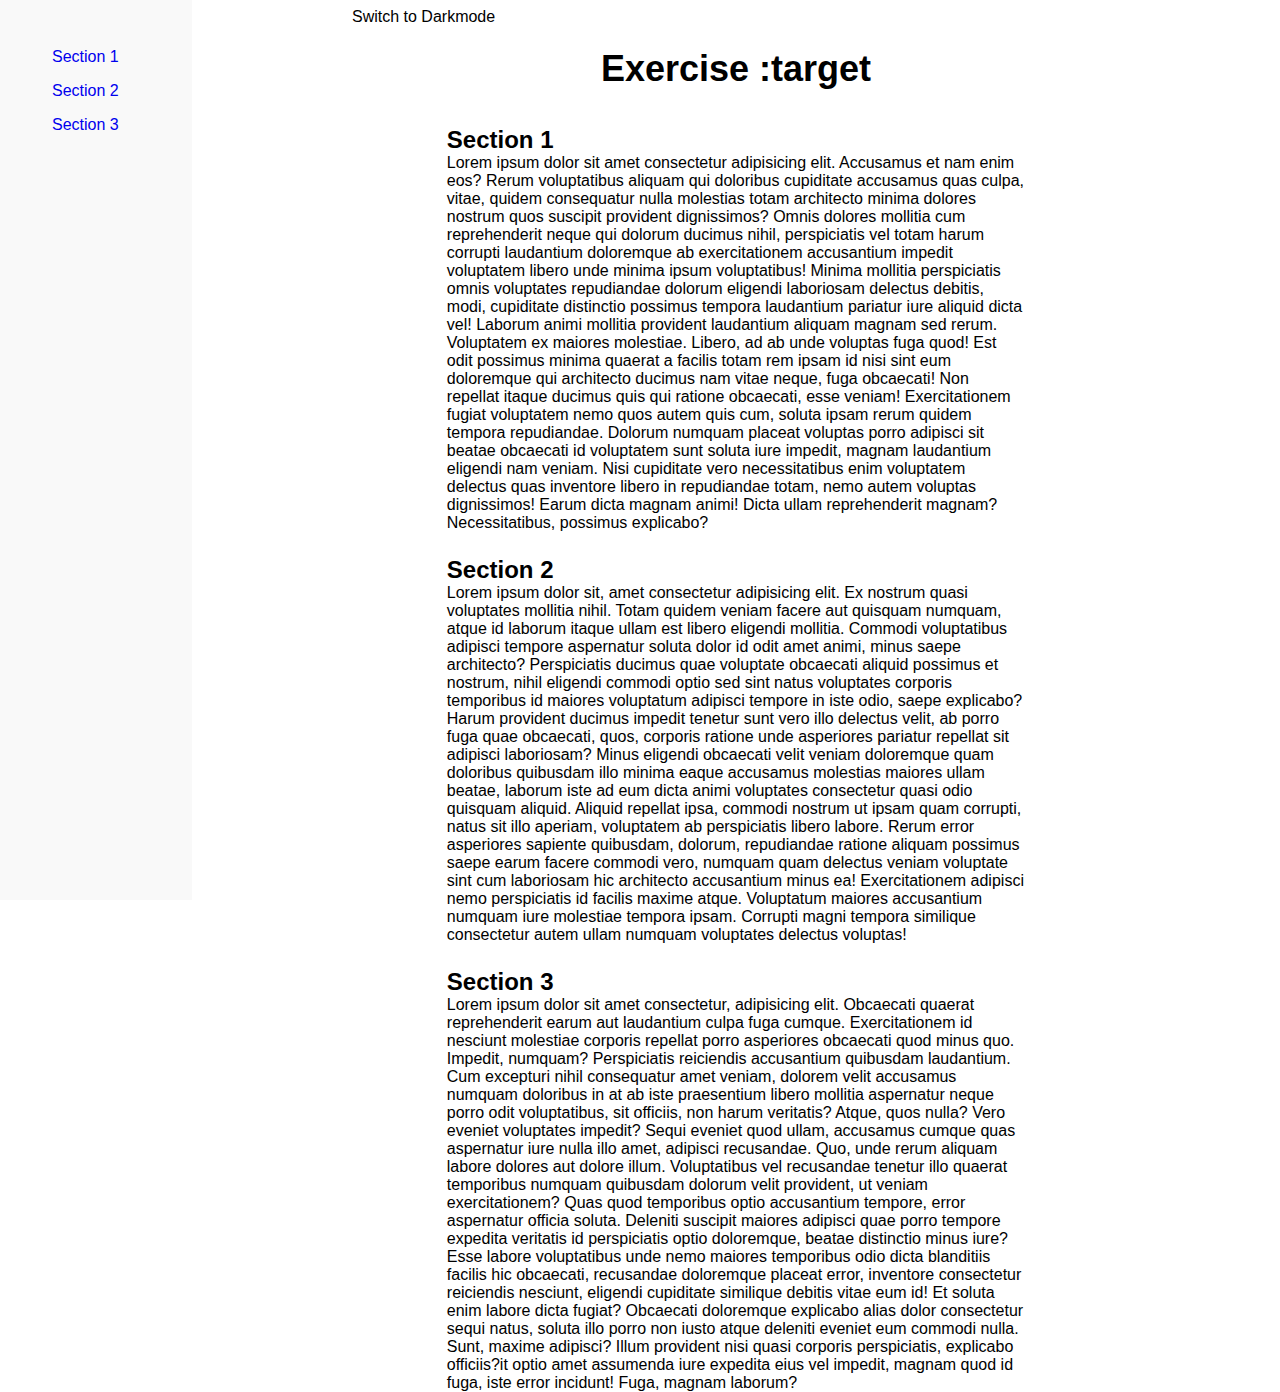
<file: index.html>
<!DOCTYPE html>
<html lang="de">
<head>
    <meta charset="UTF-8">
    <meta name="viewport" content="width=device-width, initial-scale=1.0">
    <title>:target</title>
    <link rel="stylesheet" href="style.css">
</head>
<body>
    <main>
        <div class="nav-container">
            <nav>
                <ul class="nav-list">
                    <li><a href="#section-1">Section 1</a></li>
                    <li><a href="#section-2">Section 2</a></li>
                    <li><a href="#section-3">Section 3</a></li>
                </ul>
            </nav>
        </div>
        <article>
            <form>
                <input type="checkbox" name="checkbox" id="toggle" />
                <label for="toggle" class="light">Switch to Darkmode</label>
                <label for="toggle" class="dark">Switch to Lightmode</label>
              </form>
            <h1>Exercise :target</h1>
            <section id="section-1">
                <h2>Section 1</h2>
                <p>Lorem ipsum dolor sit amet consectetur adipisicing elit. Accusamus et nam enim eos? Rerum voluptatibus aliquam qui doloribus cupiditate accusamus quas culpa, vitae, quidem consequatur nulla molestias totam architecto minima dolores nostrum quos suscipit provident dignissimos? Omnis dolores mollitia cum reprehenderit neque qui dolorum ducimus nihil, perspiciatis vel totam harum corrupti laudantium doloremque ab exercitationem accusantium impedit voluptatem libero unde minima ipsum voluptatibus! Minima mollitia perspiciatis omnis voluptates repudiandae dolorum eligendi laboriosam delectus debitis, modi, cupiditate distinctio possimus tempora laudantium pariatur iure aliquid dicta vel! Laborum animi mollitia provident laudantium aliquam magnam sed rerum. Voluptatem ex maiores molestiae. Libero, ad ab unde voluptas fuga quod! Est odit possimus minima quaerat a facilis totam rem ipsam id nisi sint eum doloremque qui architecto ducimus nam vitae neque, fuga obcaecati! Non repellat itaque ducimus quis qui ratione obcaecati, esse veniam! Exercitationem fugiat voluptatem nemo quos autem quis cum, soluta ipsam rerum quidem tempora repudiandae. Dolorum numquam placeat voluptas porro adipisci sit beatae obcaecati id voluptatem sunt soluta iure impedit, magnam laudantium eligendi nam veniam. Nisi cupiditate vero necessitatibus enim voluptatem delectus quas inventore libero in repudiandae totam, nemo autem voluptas dignissimos! Earum dicta magnam animi! Dicta ullam reprehenderit magnam? Necessitatibus, possimus explicabo?</p>
            </section>
            <section id="section-2">
                <h2>Section 2</h2>
                <p>Lorem ipsum dolor sit, amet consectetur adipisicing elit. Ex nostrum quasi voluptates mollitia nihil. Totam quidem veniam facere aut quisquam numquam, atque id laborum itaque ullam est libero eligendi mollitia. Commodi voluptatibus adipisci tempore aspernatur soluta dolor id odit amet animi, minus saepe architecto? Perspiciatis ducimus quae voluptate obcaecati aliquid possimus et nostrum, nihil eligendi commodi optio sed sint natus voluptates corporis temporibus id maiores voluptatum adipisci tempore in iste odio, saepe explicabo? Harum provident ducimus impedit tenetur sunt vero illo delectus velit, ab porro fuga quae obcaecati, quos, corporis ratione unde asperiores pariatur repellat sit adipisci laboriosam? Minus eligendi obcaecati velit veniam doloremque quam doloribus quibusdam illo minima eaque accusamus molestias maiores ullam beatae, laborum iste ad eum dicta animi voluptates consectetur quasi odio quisquam aliquid. Aliquid repellat ipsa, commodi nostrum ut ipsam quam corrupti, natus sit illo aperiam, voluptatem ab perspiciatis libero labore. Rerum error asperiores sapiente quibusdam, dolorum, repudiandae ratione aliquam possimus saepe earum facere commodi vero, numquam quam delectus veniam voluptate sint cum laboriosam hic architecto accusantium minus ea! Exercitationem adipisci nemo perspiciatis id facilis maxime atque. Voluptatum maiores accusantium numquam iure molestiae tempora ipsam. Corrupti magni tempora similique consectetur autem ullam numquam voluptates delectus voluptas!</p>
            </section>
            <section id="section-3">
                <h2>Section 3</h2>
                <p>Lorem ipsum dolor sit amet consectetur, adipisicing elit. Obcaecati quaerat reprehenderit earum aut laudantium culpa fuga cumque. Exercitationem id nesciunt molestiae corporis repellat porro asperiores obcaecati quod minus quo. Impedit, numquam? Perspiciatis reiciendis accusantium quibusdam laudantium. Cum excepturi nihil consequatur amet veniam, dolorem velit accusamus numquam doloribus in at ab iste praesentium libero mollitia aspernatur neque porro odit voluptatibus, sit officiis, non harum veritatis? Atque, quos nulla? Vero eveniet voluptates impedit? Sequi eveniet quod ullam, accusamus cumque quas aspernatur iure nulla illo amet, adipisci recusandae. Quo, unde rerum aliquam labore dolores aut dolore illum. Voluptatibus vel recusandae tenetur illo quaerat temporibus numquam quibusdam dolorum velit provident, ut veniam exercitationem? Quas quod temporibus optio accusantium tempore, error aspernatur officia soluta. Deleniti suscipit maiores adipisci quae porro tempore expedita veritatis id perspiciatis optio doloremque, beatae distinctio minus iure? Esse labore voluptatibus unde nemo maiores temporibus odio dicta blanditiis facilis hic obcaecati, recusandae doloremque placeat error, inventore consectetur reiciendis nesciunt, eligendi cupiditate similique debitis vitae eum id! Et soluta enim labore dicta fugiat? Obcaecati doloremque explicabo alias dolor consectetur sequi natus, soluta illo porro non iusto atque deleniti eveniet eum commodi nulla. Sunt, maxime adipisci? Illum provident nisi quasi corporis perspiciatis, explicabo officiis?it optio amet assumenda iure expedita eius vel impedit, magnam quod id fuga, iste error incidunt! Fuga, magnam laborum?</p>
            </section>
        </article>
    </main>
</body>
</html>
</file>
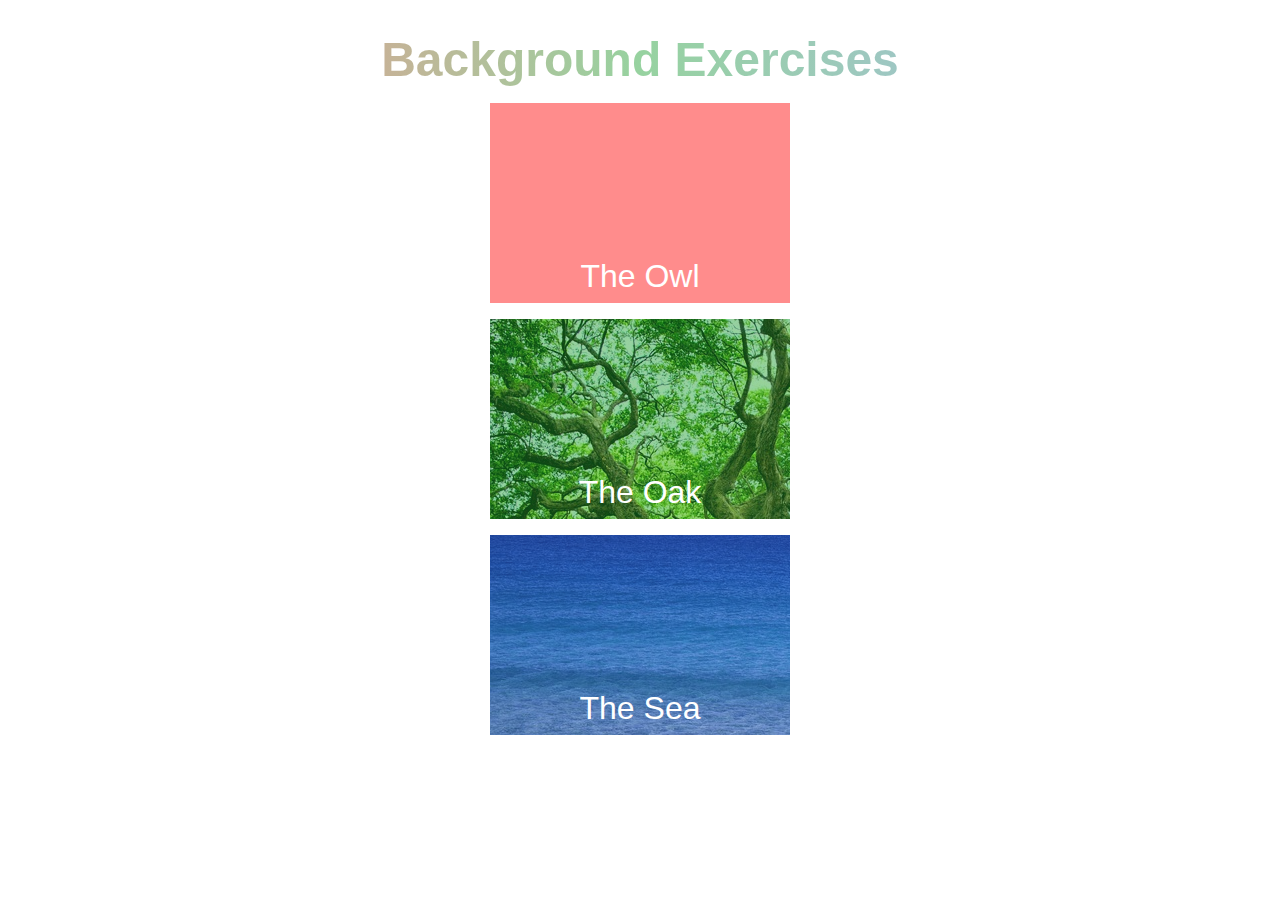
<file: background.html>
<!DOCTYPE html>
<html lang="en">
<head>
    <meta charset="UTF-8">
    <meta name="viewport" content="width=device-width, initial-scale=1.0">
    <title>Background Exercises</title>
    <link rel="stylesheet" href="background.css">
</head>
<body>
    <main class="main">
        <h1>Background Exercises</h1>
        <div class="container">
            <article class="tinted-image">
                <p>The Owl</p>
            </article>
            <article class="tinted-image tree">
                <p>The Oak</p>
            </article>
            <article class="tinted-image sea">
                <p>The Sea</p>
            </article>
        </div>
    </main>
</body>
</html>
</file>
<file: style.css>
* {
    box-sizing: border-box;
    margin: 0;
}

html {
    scroll-behavior: smooth;
}

body {
    font-family: Arial, Helvetica, sans-serif;
}

main {
    display: flex;
}

.nav-container {
    width: 15vw;
}

nav {
    padding-left: 12px;
    padding-right: 12px;
    padding-top: 48px;
    width: 15vw;
    list-style: none;
    text-decoration: none;
    position: fixed; /* Navigation bleibt fixiert */
    top: 0; /* Oben am Bildschirmrand */
    left: 0; /* Links am Bildschirmrand */
    height: 100vh; /* Höhe des Bildschirms */
    background-color: #f9f9f9; /* Hintergrundfarbe der Navigation */
}

a {
    text-decoration: none;
}

.nav-list li > a:hover {
    color: red;
    cursor: pointer;
}

li {
    list-style: none;
}

li + li {
    padding-top: 16px;
}

article {
    flex: 1;
    position: relative;
    display: flex;
    flex-direction: column;
    justify-content: center;
    align-items: center;
}

form {
    position: absolute;
    top: 8px;
    left: 160px;
}

body:has(#toggle:checked) {
    background-color: black;
    color: white;
}

body:has(#toggle:checked) .light {
    display: none;
}

body:has(#toggle:checked) .dark {
    display: block;
}

.dark {
    display: none;
}

#toggle {
    display: none;
}

body:has(article > form > input:checked) nav {
    background-color: black;
    color: white;
}

body:has(article > form > input:checked) nav a {
    color: lightgray;
}

p {
    max-width: 65ch;
}

h1 {
    font-size: 36px;
    margin-bottom: 36px;
    margin-top: 48px;
}

section + section {
    padding-top: 24px;
}

section:target {
    background-color: #bd0f0f;
    padding: 8px;
    color: bisque;
}

section:target >h2 {
    color: rgb(235, 53, 53);
}
</file>
<file: background.css>
* {
    box-sizing: border-box;
    margin: 0;
}

html {
    scroll-behavior: smooth;
    font-size: 16px;
}

body {
    font-family: Arial, Helvetica, sans-serif;
}

h1 {
    font-size: 3rem;
    font-weight: 800;
    margin-bottom: 1rem;
    text-align: center;
    color: transparent;
    background-image: linear-gradient(to right, rgba(255, 0, 0, 0.45), rgba(24, 156, 44, 0.45),rgba(60, 99, 218, 0.45));
    -webkit-background-clip: text;
    background-clip: text;
}

.main {
    display: flex;
    flex-direction: column;
    padding: 2rem 4rem;
}

.container {
    display: flex;
    flex-direction: column;
    justify-content: center;
    align-items: center;
}


.tinted-image {
    width: 300px;
    height: 200px;
    display: flex;
    align-items: flex-end;
    justify-content: center;
    color: white;
    font-size: 2rem;
    background: 
      /* top, transparent red */ 
      linear-gradient(
        rgba(255, 0, 0, 0.45), 
        rgba(255, 0, 0, 0.45)
      ),
      /* bottom, image */
      url(https://s3-us-west-2.amazonaws.com/s.cdpn.io/3/owl1.jpg);
  }

  .tinted-image > p {
    padding-bottom: 0.5rem;
  }

  article + article {
    margin-top: 1rem;
  }

  .tree {
      /* bottom, image */
      background: 
      /* top, transparent red */ 
      linear-gradient(
        rgba(24, 156, 44, 0.45), 
        rgba(24, 156, 44, 0.45)
      ),
      /* bottom, image */
      url(assets/oak-tree-2018822_640.jpg);
  }

  .sea {
    /* bottom, image */
    background: 
    /* top, transparent red */ 
    linear-gradient(
      rgba(60, 99, 218, 0.45), 
      rgba(60, 99, 218, 0.45)
    ),
    /* bottom, image */
    url(assets/nature-2384_640.jpg);
}
</file>
